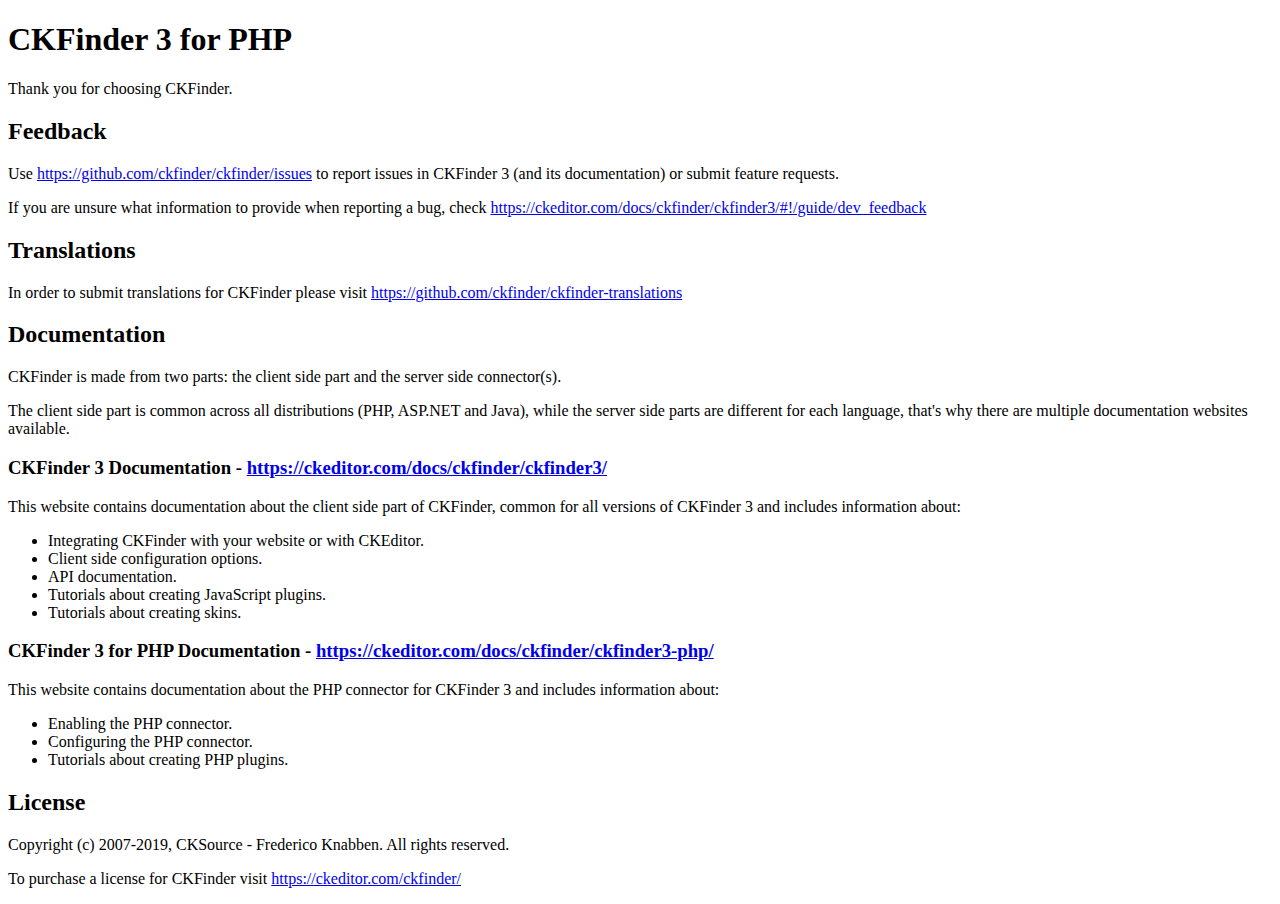
<file: admin/admin/ckfinder/README.html>
<!DOCTYPE html>
<html lang="en">
<head>
	<meta charset="UTF-8">
	<title>CKFinder Readme</title>
</head>
<body>
<h1 id="ckfinder-3-for-php">CKFinder 3 for PHP</h1>
<p>Thank you for choosing CKFinder.</p>
<h2 id="feedback">Feedback</h2>
<p>Use <a href="https://github.com/ckfinder/ckfinder/issues">https://github.com/ckfinder/ckfinder/issues</a> to report issues in CKFinder 3 (and its documentation) or submit
feature requests.</p>
<p>If you are unsure what information to provide when reporting a bug, check <a href="https://ckeditor.com/docs/ckfinder/ckfinder3/#!/guide/dev_feedback">https://ckeditor.com/docs/ckfinder/ckfinder3/#!/guide/dev_feedback</a></p>
<h2 id="translations">Translations</h2>
<p>In order to submit translations for CKFinder please visit <a href="https://github.com/ckfinder/ckfinder-translations">https://github.com/ckfinder/ckfinder-translations</a></p>
<h2 id="documentation">Documentation</h2>
<p>CKFinder is made from two parts: the client side part and the server side connector(s).</p>
<p>The client side part is common across all distributions (PHP, ASP.NET and Java), while
the server side parts are different for each language, that&#39;s why there are multiple documentation websites available.</p>
<h3 id="ckfinder-3-documentation-https-ckeditor-com-docs-ckfinder-ckfinder3-">CKFinder 3 Documentation - <a href="https://ckeditor.com/docs/ckfinder/ckfinder3/">https://ckeditor.com/docs/ckfinder/ckfinder3/</a></h3>
<p>This website contains documentation about the client side part of CKFinder, common for all versions of CKFinder 3
and includes information about:</p>
<ul>
<li>Integrating CKFinder with your website or with CKEditor.</li>
<li>Client side configuration options.</li>
<li>API documentation.</li>
<li>Tutorials about creating JavaScript plugins.</li>
<li>Tutorials about creating skins.</li>
</ul>
<h3 id="ckfinder-3-for-php-documentation-https-ckeditor-com-docs-ckfinder-ckfinder3-php-">CKFinder 3 for PHP Documentation - <a href="https://ckeditor.com/docs/ckfinder/ckfinder3-php/">https://ckeditor.com/docs/ckfinder/ckfinder3-php/</a></h3>
<p>This website contains documentation about the PHP connector for CKFinder 3 and includes information about:</p>
<ul>
<li>Enabling the PHP connector.</li>
<li>Configuring the PHP connector.</li>
<li>Tutorials about creating PHP plugins.</li>
</ul>
<h2 id="license">License</h2>
<p>Copyright (c) 2007-2019, CKSource - Frederico Knabben. All rights reserved.</p>
<p>To purchase a license for CKFinder visit <a href="https://ckeditor.com/ckfinder/">https://ckeditor.com/ckfinder/</a></p>

</body>
</html>
</file>
